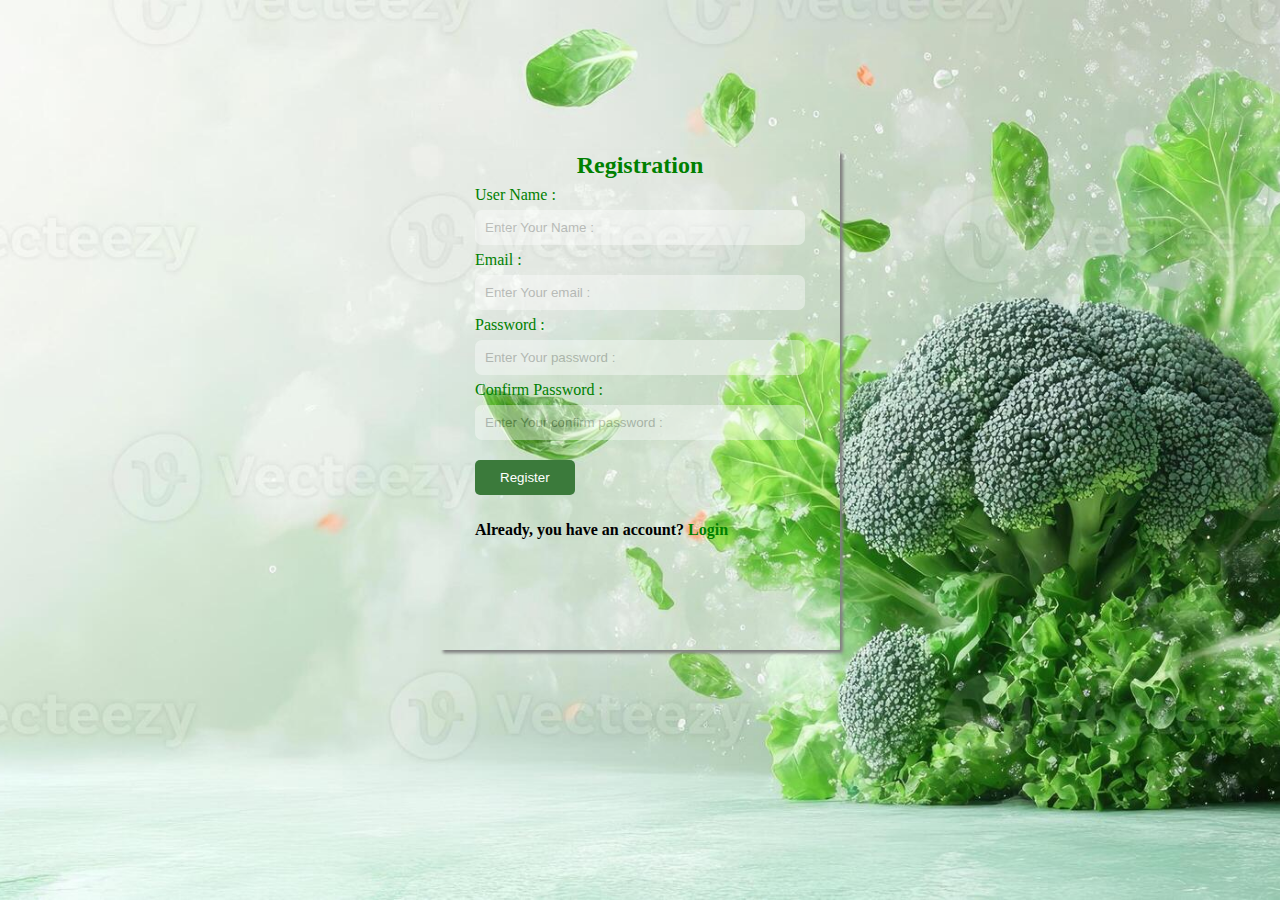
<file: registration.html>
<!DOCTYPE html>
<html lang="en">
<head>
    <meta charset="UTF-8">
    <meta name="viewport" content="width=\, initial-scale=1.0">
    <title>registration</title>
    <link rel="stylesheet" href="css/registration.css">
      <script src="/js/registration.js"></script>
</head>
<body>

    <form action="" id="register_form">
        <h2>Registration</h2>
        <div>
            <section>
                <label for="">User Name :</label><br>
                <input type="text"id="UName" placeholder="Enter Your Name :"><br>
            </section>
             <section>
                <label for="">Email :</label><br>
                <input type="email"id="Email" placeholder="Enter Your email :"><br>
            </section>
             <section>
                <label for="">Password :</label><br>
                <input type="password"id="Password" placeholder="Enter Your password :"><br>
            </section>
             <section>
                <label for="">Confirm Password :</label><br>
                <input type="password"id="C_Password" placeholder="Enter Your confirm password :"><br>
            </section>
            <section>
                <button type="submit" id="btn">Register</button>
            </section>
            <section>
                  <p><b>Already, you have an account?  <a href="index.html">Login</b></a></p>
            </section>
        </div>


    </form>
  
</body>
</html>
</file>
<file: css/registration.css>
* {
    padding: 0px;
    margin: 0px;
    box-sizing: border-box;

}
.login{
     display: flex;
    background-image: url('/image/loginimg.jpg');
    justify-content: center;
    background-position: center;
    background-size: cover;
    background-attachment: fixed;
    object-fit: cover;
}


body {
    /* border: 2px solid blue; */
    display: flex;
    background-image: url('/image/reg.jpeg');
    justify-content: center;
    background-position: center;
    background-size: cover;
    background-attachment: fixed;
    object-fit: cover;
   

}


form {
    /* border:2px solid red; */
    height: 500px;
    width: 400px;
   margin: 150px 150px;
    padding: 0px 35px;
    line-height: 30px;
    box-shadow: 3px 3px 3px grey;

}

input {
    width: 100%;
    padding: 10px;
    border-radius: 7px;
    border: none;
    opacity: 0.4;
}

label{
      color:green;
}

h2 {
    text-align: center;
    color:green;
}

button {
    margin-top: 20px;
    padding: 10px 25px;
    border-radius: 5px;
    border:none;
    background-color: rgb(59, 122, 59);
    color:white;
}
/* login form */
p{
  
    margin-top: 20px;
}
p a{
      text-decoration: none;
        color:green;
}
</file>
